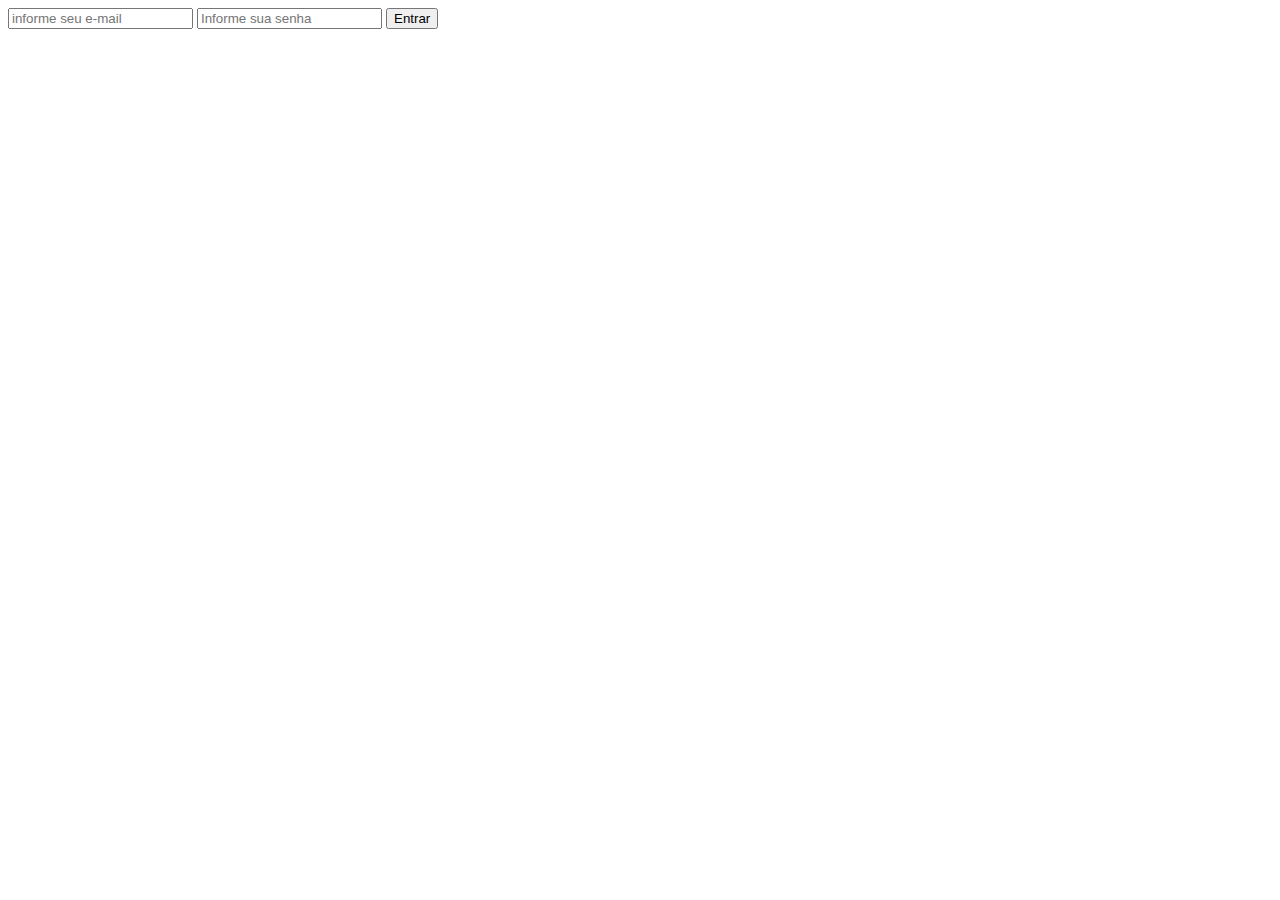
<file: index.html>
<!DOCTYPE html>
<html lang="pt-br">
<head>
    <meta charset="UTF-8">
    <meta name="viewport" content="width=device-width, initial-scale=1.0">
    <title>Login</title>
    <script src="./bd.js"></script>
    <script src="./login.js"></script>
</head>
<body>
    <form>
        <input id="email" type = "email" placeholder="informe seu e-mail">
        <input id="senha" type = "password" placeholder="Informe sua senha">
        <button onclick="verificarCredenciais(); return false;">Entrar</button>
    </form>
</body>
</html>
</file>
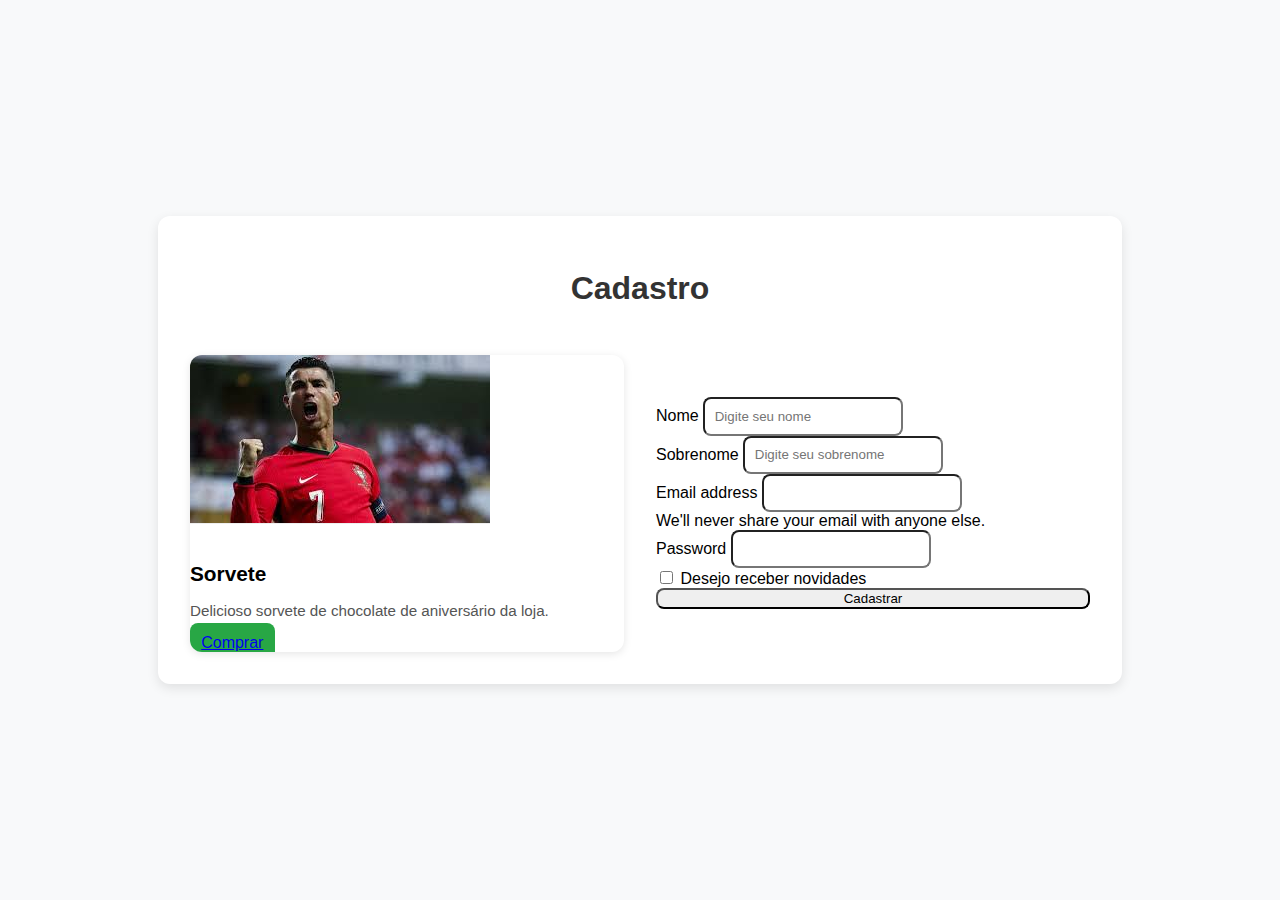
<file: cadastro.html>
<!doctype html>
<html lang="pt-br">
  <head>
    <meta charset="utf-8">
    <meta name="viewport" content="width=device-width, initial-scale=1">
    
    <!-- Bootstrap CSS -->
    <link href="https://cdn.jsdelivr.net/npm/bootstrap@5.0.2/dist/css/bootstrap.min.css" rel="stylesheet" integrity="sha384-EVSTQN3/azprG1Anm3QDgpJLIm9Nao0Yz1ztcQTwFspd3yD65VohhpuuCOmLASjC" crossorigin="anonymous">
    <link rel="stylesheet" href="cadastro.css">
    <title>Cadastro</title>

  </head>
  <body>
    <div class="container-cadastro">
      <h1>Cadastro</h1>

      <!-- Card do Produto -->
      <div class="card">
        <img src="image.png" class="card-img-top" alt="Sorvete">
        <div class="card-body">
          <h5 class="card-title">Sorvete</h5>
          <p class="card-text">Delicioso sorvete de chocolate de aniversário da loja.</p>
          <a href="#" class="btn btn-primary">Comprar</a>
        </div>
      </div>

      <!-- Formulário -->
    <form>
        <div class="row">
            <div class="col-md-6 mb-3">
            <label for="firstName" class="form-label">Nome</label>
            <input type="text" class="form-control" id="firstName" placeholder="Digite seu nome" required>
            </div>
            <div class="col-md-6 mb-3">
            <label for="lastName" class="form-label">Sobrenome</label>
            <input type="text" class="form-control" id="lastName" placeholder="Digite seu sobrenome" required>
            </div>
        </div>

        <div class="mb-3">
            <label for="exampleInputEmail1" class="form-label">Email address</label>
            <input type="email" class="form-control" id="exampleInputEmail1" aria-describedby="emailHelp">
            <div id="emailHelp" class="form-text">We'll never share your email with anyone else.</div>
        </div>

        <div class="mb-3">
            <label for="exampleInputPassword1" class="form-label">Password</label>
            <input type="password" class="form-control" id="exampleInputPassword1">
        </div>

        <div class="mb-3 form-check">
            <input type="checkbox" class="form-check-input" id="exampleCheck1">
            <label class="form-check-label" for="exampleCheck1">Desejo receber novidades</label>
        </div>

        <button type="submit" class="btn btn-submit">Cadastrar</button>
    </form>
    <!-- Bootstrap JS -->
    <script src="https://cdn.jsdelivr.net/npm/bootstrap@5.0.2/dist/js/bootstrap.bundle.min.js" integrity="sha384-MrcW6ZMFYlzcLA8Nl+NtUVF0sA7MsXsP1UyJoMp4YLEuNSfAP+JcXn/tWtIaxVXM" crossorigin="anonymous"></script>
  </body>
</html>
</file>
<file: cadastro.css>
/* Reset */
body {
  background-color: #f8f9fa;
  font-family: 'Segoe UI', Tahoma, Geneva, Verdana, sans-serif;
  margin: 0;
  padding: 0;
}

/* Centralizar conteúdo */
body {
  display: flex;
  justify-content: center;
  align-items: center;
  min-height: 100vh;
}

/* Container principal */
.container-cadastro {
  background: #fff;
  padding: 2rem;
  border-radius: 12px;
  box-shadow: 0 4px 12px rgba(0,0,0,0.1);
  display: grid;
  grid-template-columns: 1fr 1fr;
  gap: 2rem;
  max-width: 900px;
  width: 100%;
}

/* Título */
h1 {
  grid-column: span 2;
  text-align: center;
  margin-bottom: 1rem;
  color: #333;
  font-weight: bold;
}

/* Card do produto */
.card {
  border: none;
  box-shadow: 0 2px 8px rgba(0,0,0,0.1);
  border-radius: 12px;
  overflow: hidden;
}

.card img {
  border-bottom: 1px solid #eee;
}

.card-title {
  font-size: 1.3rem;
  font-weight: bold;
  margin-bottom: 0.5rem;
}

.card-text {
  font-size: 0.95rem;
  color: #555;
}

.btn {
  border-radius: 8px;
  font-weight: 500;
}

/* Formulário */
form {
  display: flex;
  flex-direction: column;
  justify-content: center;
}

.form-control {
  border-radius: 8px;
  padding: 0.6rem;
}

.btn-primary {
  background: #28a745;
  border: none;
  padding: 0.7rem;
  transition: 0.3s;
}

.btn-primary:hover {
  background: #218838;
}

/* Responsividade */
@media (max-width: 768px) {
  .container-cadastro {
    grid-template-columns: 1fr;
  }
}
</file>
